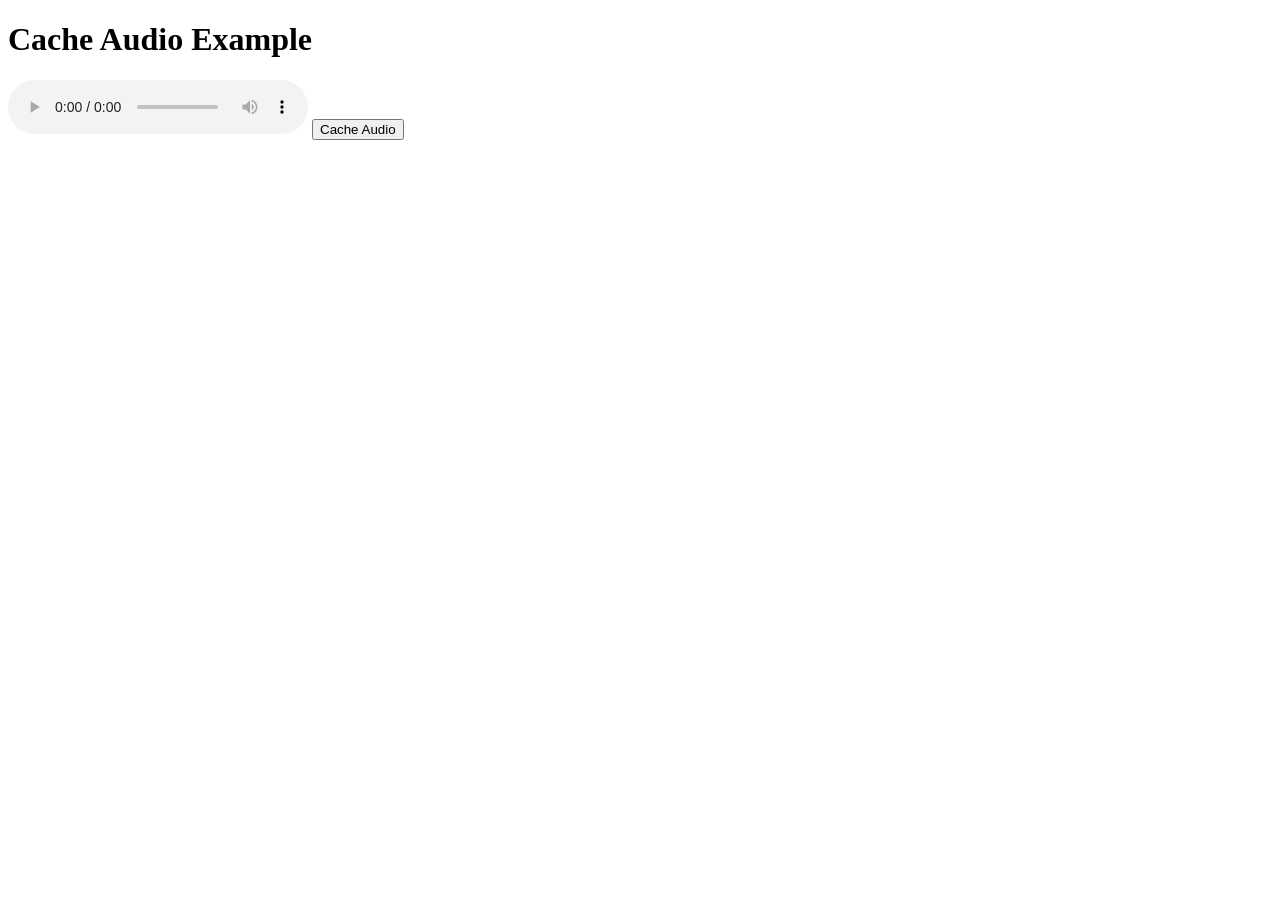
<file: audiotest.html>
<!DOCTYPE html>
<html lang="en">

<head>
    <meta charset="UTF-8">
    <meta http-equiv="X-UA-Compatible" content="IE=edge">
    <meta name="viewport" content="width=device-width, initial-scale=1.0">
    <title>Cache Audio Example</title>
</head>

<body>
    <h1>Cache Audio Example</h1>

    <audio id="myAudio" controls>
        <source
            src="https://archive.org/download/songp1/Coldplay%20-%20Hymn%20For%20The%20Weekend%20%28Official%20Video%29.mp3"
            type="audio/mpeg">
        Your browser does not support the audio element.
    </audio>

    <button id="cacheButton">Cache Audio</button>

    <script>
        var cacheButton = document.getElementById("cacheButton");
        cacheButton.addEventListener("click", function () {
            var audioUrl = document.getElementById("myAudio").src;
            caches.open("audio-cache").then(function (cache) {
                cache.add(audioUrl);
                console.log("Audio cached: " + audioUrl);
            });
        });
    </script>

</body>

</html>
</file>
